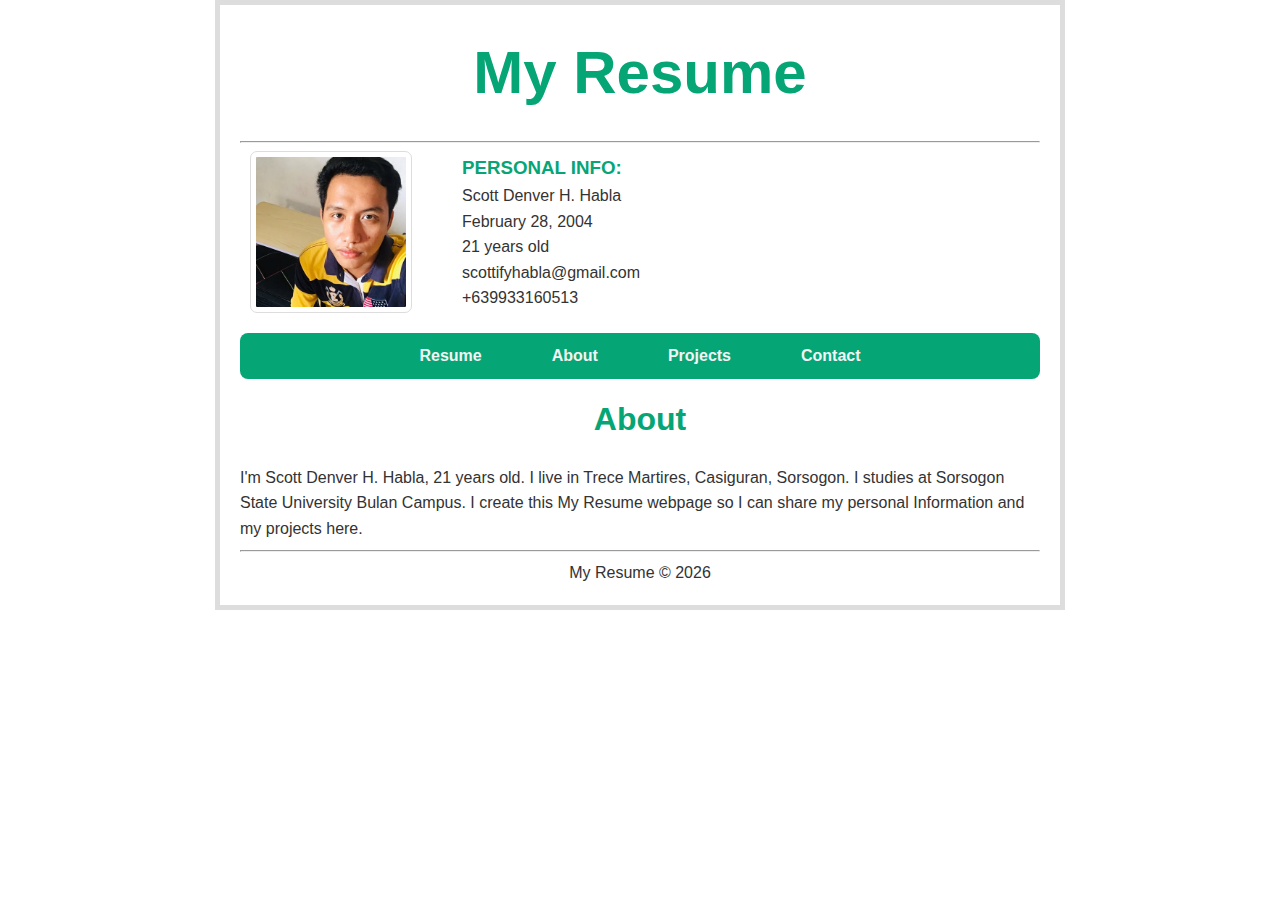
<file: index.html>
<!DOCTYPE HTML>
<html lang="en">
<head>
<meta charset="UTF-8">
<title>My Resume</title>
<link rel="stylesheet" href="style.css">
</head>

<body>
<div>
    <h1 style = "font-size: 60px;">My Resume</h1>
</div>

<hr>


<div class = "container"><img class = "pic" src="scotti.jpg" alt="Pix ko">
    <div class = "info">
    <h3>PERSONAL INFO:</h3>
    <p>Scott Denver H. Habla</p>
    <p>February 28, 2004</p>
    <p>21 years old</p>
    <p>scottifyhabla@gmail.com</p>
    <p>+639933160513</p>
</div>
</div>

<section class = "navigation">
    <nav>
        <ul>
          <li><a href="scottresume.html">Resume</a></li>
          <li><a href="index.html">About</a></li>
          <li><a href="projects.html">Projects</a></li>
          <li><a href="contact.html">Contact</a></li>
        </ul>
</section>

<div>
    <h1 style = "text-align: center;">About</h1>
</div>

<section class = "about">
    <p>I'm Scott Denver H. Habla, 21 years old. I live in Trece Martires, Casiguran, Sorsogon. 
    I studies at Sorsogon State University Bulan Campus. I create this My Resume webpage so I can share my personal Information
    and my projects here.</p>
</section>

</body>

<hr>
<footer style = "text-align: center;">My Resume © 2026</footer>


</html>
</file>
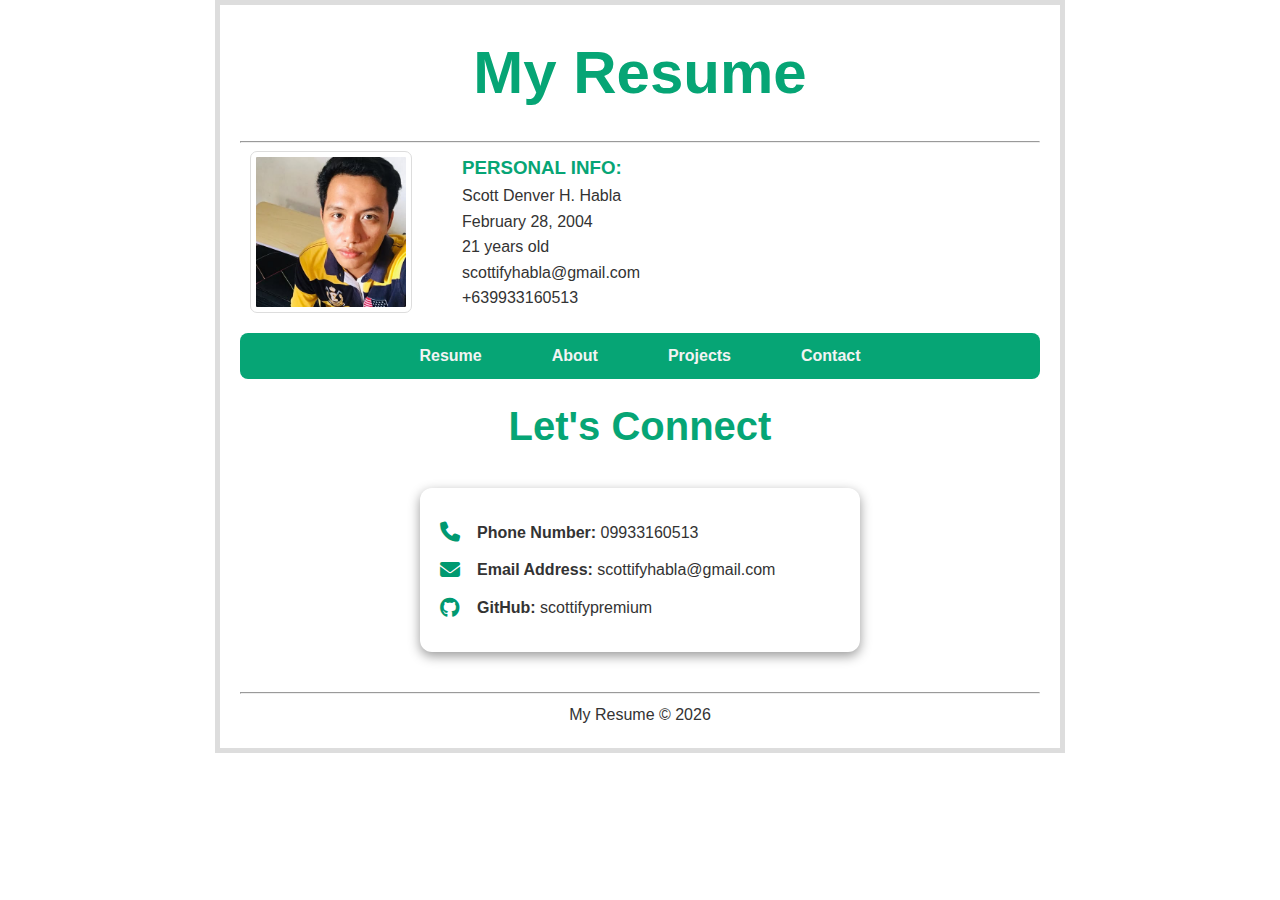
<file: contact.html>
<!DOCTYPE HTML>
<html lang="en">
<head>
<meta charset="UTF-8">
<title>My Resume</title>
<link rel="stylesheet" href="style.css">
<link rel="stylesheet" href="https://cdnjs.cloudflare.com/ajax/libs/font-awesome/6.4.0/css/all.min.css">
</head>

<body>
<div>
    <h1 style = "font-size: 60px;">My Resume</h1>
</div>

<hr>


<div class = "container"><img class = "pic" src="scotti.jpg" alt="Pix ko">
    <div class = "info">
    <h3>PERSONAL INFO:</h3>
    <p>Scott Denver H. Habla</p>
    <p>February 28, 2004</p>
    <p>21 years old</p>
    <p>scottifyhabla@gmail.com</p>
    <p>+639933160513</p>
</div>
</div>

<section class = "navigation">
    <nav>
        <ul>
          <li><a href="scottresume.html">Resume</a></li>
          <li><a href="index.html">About</a></li>
          <li><a href="projects.html">Projects</a></li>
          <li><a href="contact.html">Contact</a></li>
        </ul>
</section>

<div style = "text-align: center; margin-bottom: 40px;">
    <h3 style = "font-size: 40px;">Let's Connect</h3>
     <div class="contact-container">
        <div class="contact-item">
            <i class="fas fa-phone"></i>
                <span><b>Phone Number: </b>09933160513</span>
            </div>
        
    <div class="contact-item">
      <i class="fas fa-envelope"></i>
        <p><b>Email Address: </b> scottifyhabla@gmail.com</p>
    </div>
    <div class="contact-item">
      <i class="fab fa-github"></i>
      <a href="https://github.com/scottifypremium"><p><b>GitHub: </b>scottifypremium</p></a>
    </div>
</div>
  </div>
    </div>

<hr>
</body>

<footer style = "text-align: center;">My Resume © 2026</footer>


</html>
</file>
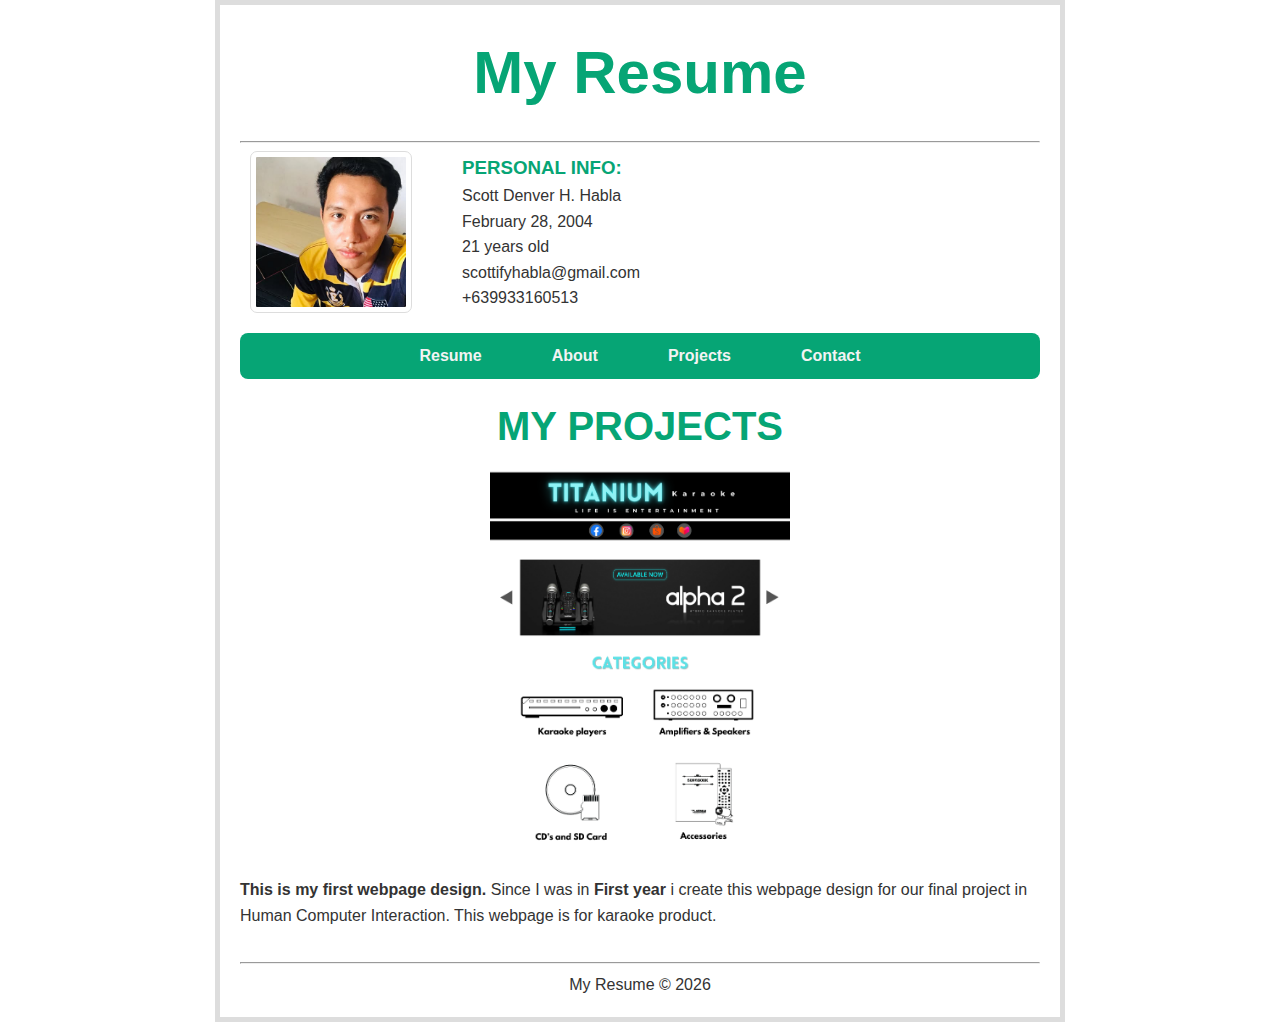
<file: projects.html>
<!DOCTYPE HTML>
<html lang="en">
<head>
<meta charset="UTF-8">
<title>My Resume</title>
<link rel="stylesheet" href="style.css">
</head>

<body>
<div>
    <h1 style = "font-size: 60px;">My Resume</h1>
</div>

<hr>


<div class = "container"><img class = "pic" src="scotti.jpg" alt="Pix ko">
    <div class = "info">
    <h3>PERSONAL INFO:</h3>
    <p>Scott Denver H. Habla</p>
    <p>February 28, 2004</p>
    <p>21 years old</p>
    <p>scottifyhabla@gmail.com</p>
    <p>+639933160513</p>
</div>
</div>

<section class = "navigation">
    <nav>
        <ul>
          <li><a href="scottresume.html">Resume</a></li>
          <li><a href="index.html">About</a></li>
          <li><a href="projects.html">Projects</a></li>
          <li><a href="contact.html">Contact</a></li>
        </ul>
</section>

<section>
    <h1 style = "margin-top: 5px; margin-bottom: -5px; font-size: 40px;" >MY PROJECTS</h1>
</section>

<section class = "projects">
    <img src = "1.png" style = 
    "width: 300px;
    height: auto; 
    display: block;
    margin-left: auto;
    margin-right: auto; 
    margin: 0 auto;">
</section>

<section>
    <p>  <Strong>This is my first webpage design. </Strong>
        Since I was in <b>First year</b> i create this webpage design for our final project in Human Computer Interaction.
    This webpage is for karaoke product. </p>
    <br>
</section>


</body>

<hr>
<footer style = "text-align: center;">My Resume © 2026</footer>


</html>
</file>
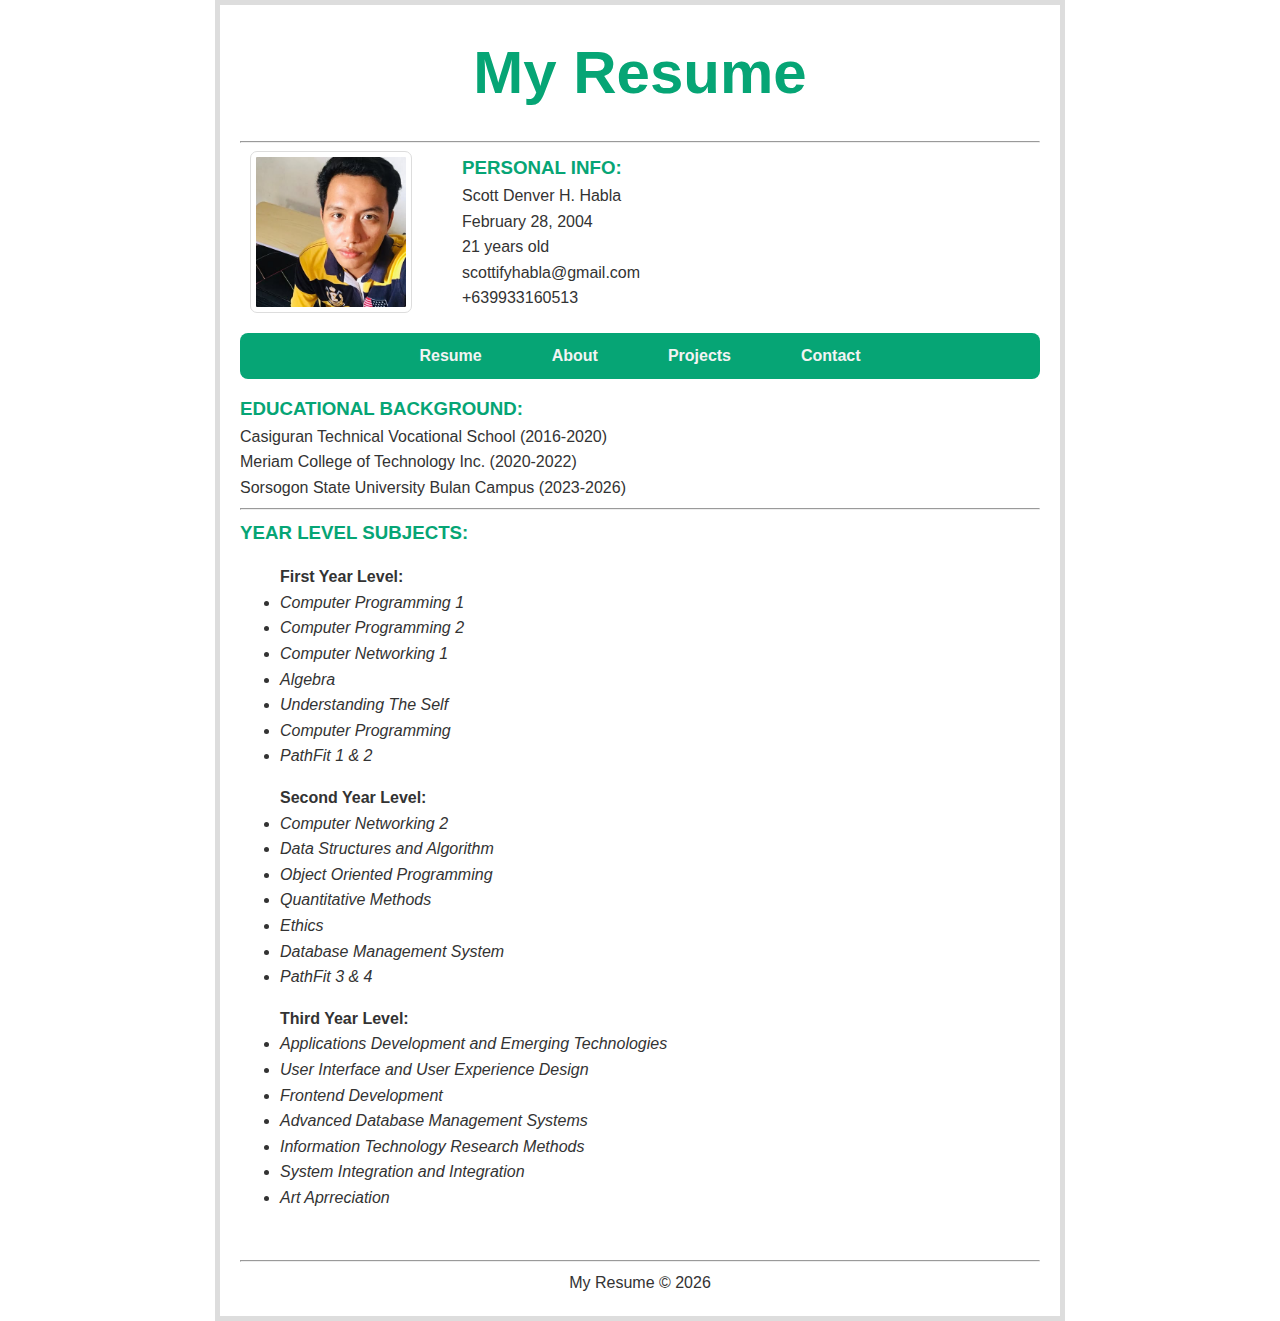
<file: scottresume.html>
<!DOCTYPE HTML>
<html lang="en">
<head>
<meta charset="UTF-8">
<title>My Resume</title>
<link rel="stylesheet" href="style.css">
</head>

<body>
<div>
    <h1 style = "font-size: 60px;">My Resume</h1>
</div>

<hr>


<div class = "container"><img class = "pic" src="scotti.jpg" alt="Pix ko">
    <div class = "info">
    <h3>PERSONAL INFO:</h3>
    <p>Scott Denver H. Habla</p>
    <p>February 28, 2004</p>
    <p>21 years old</p>
    <p>scottifyhabla@gmail.com</p>
    <p>+639933160513</p>
</div>
</div>

<section class = "navigation">
    <nav>
        <ul>
          <li><a href="scottresume.html">Resume</a></li>
          <li><a href="index.html">About</a></li>
          <li><a href="projects.html">Projects</a></li>
          <li><a href="contact.html">Contact</a></li>
        </ul>
</section>

<div>
    <h3>EDUCATIONAL BACKGROUND:</h3>
    <P>Casiguran Technical Vocational School (2016-2020)</p>
    <P>Meriam College of Technology Inc. (2020-2022)</p>
    <P>Sorsogon State University Bulan Campus (2023-2026)</p>
</div>

<hr>

<div>
    <h3>YEAR LEVEL SUBJECTS:</h3></p>
    <ul>
        <p><b>First Year Level:</b></p>
        <i>
        <li>Computer Programming 1</li>
        <li>Computer Programming 2</li>
        <li>Computer Networking 1</li>
        <li>Algebra</li>
        <li>Understanding The Self</li>
        <li>Computer Programming</li>
        <li>PathFit 1 & 2</li>
        </i>
    </ul>
</div> 

<div>
    <ul>
        <p><b>Second Year Level:</b></p>
        <i>
        <li>Computer Networking 2</li>
        <li>Data Structures and Algorithm</li>
        <li>Object Oriented Programming</li>
        <li>Quantitative Methods</li>
        <li>Ethics</li>
        <li>Database Management System</li>
        <li>PathFit 3 & 4</li>
        </i>
    </ul>
</div> 

<div>
    <ul>
        <p><b>Third Year Level:</b></p>
        <i>
        <li>Applications Development and Emerging Technologies</li>
        <li>User Interface and User Experience Design</li>
        <li>Frontend Development</li>
        <li>Advanced Database Management Systems</li>
        <li>Information Technology Research Methods</li>
        <li>System Integration and Integration</li>
        <li>Art Aprreciation</li>
        </i>
    </ul>
</div> <br>

</body>

<hr>
<footer style = "text-align: center;">My Resume © 2026</footer>


</html>
</file>
<file: style.css>
html {
  scroll-behavior: smooth;
}

body, h1, h3, p {
    margin: 0;
    padding: 0;
    font-family: 'Segoe UI', Tahoma, "Geneva", Verdana, sans-serif;
  }
  
  body {
    background-color: #f4f4f4;
    color: #333;
    line-height: 1.6;
    padding: 20px;
    max-width: 800px;
    margin: auto;
    border: 5px solid #ddd;
    background: #fff;
  }
  
  h1 {
    text-align: center;
    color: rgb(6, 165, 117);
    margin-bottom: 20px;
  }
  
  h3 {
    margin-top: 0px;
    color: rgb(6, 165, 117)
  }  

  .info {
    margin-left: 30px;
}

  .ul li {
    margin-top: -50px;
  }

  .pic {
        border: 1px solid #ddd;
        border-radius: 7px;
        padding: 5px;
        width: 150px;
      }
    
  .container {
    display: flex;
    align-items: center;
    gap: 20px;
    margin-left: 10px;
  }

  .navigation {
    display: flex;
    position: sticky;
    justify-content: center;
    margin-top: 20px;
    margin-bottom: 15px;
    top: 0;
    z-index: 1000;
    background-color: rgb(6, 165, 117);
    padding: 10px 0;
    border-radius: 8px;
  }

  .navigation-item {
    display: flex;
    align-items: center;
    justify-content: center;
}
  .navigation ul {
    display: flex;
    flex-wrap: wrap;
    list-style: none;
    justify-content: center;
    align-items: center;
    margin: 0;
    padding: 0;
    gap: 10px;
  }

  .navigation ul li {
    margin: 0 30px;
    display: block;
  }

  .navigation ul li a {
    text-decoration: none;
    color: rgb(242, 243, 243);
    font-weight: bold;
    position: relative;
    padding: 5px 0;
    transition: color 0.3s ease;
  }
  
  .navigation ul li a::after {
    content: "";
    position: absolute;
    left: 0;
    bottom: -5px;
    width: 0;
    height: 2px;
    background-color: #1abc9c;
    transition: width 0.3s ease;
  }

  .navigation ul li a:hover {
    color: #00ff95;
  }

  .navigation ul li a:hover::after {
    width: 100%;
  }

  .contact-container {
      background: #fff;
      padding: 20px;
      border-radius: 12px;
      box-shadow: 0 4px 12px rgba(0, 0, 0, 0.404);
      max-width: 400px;
      margin: 30px auto;
      text-align: left;
    }

    .contact-item {
      display: flex;
      align-items: center;
      margin: 12px 0;
      font-size: 16px;
    }

     .contact-item i {
      font-size: 20px;
      color: #009970;
      margin-right: 12px;
      min-width: 25px;
    }

    .contact-item a {
      color: #333;
      text-decoration: none;
    }
    .contact-item a:hover {
      color: #009970;
      text-decoration: underline;
    }
</file>
